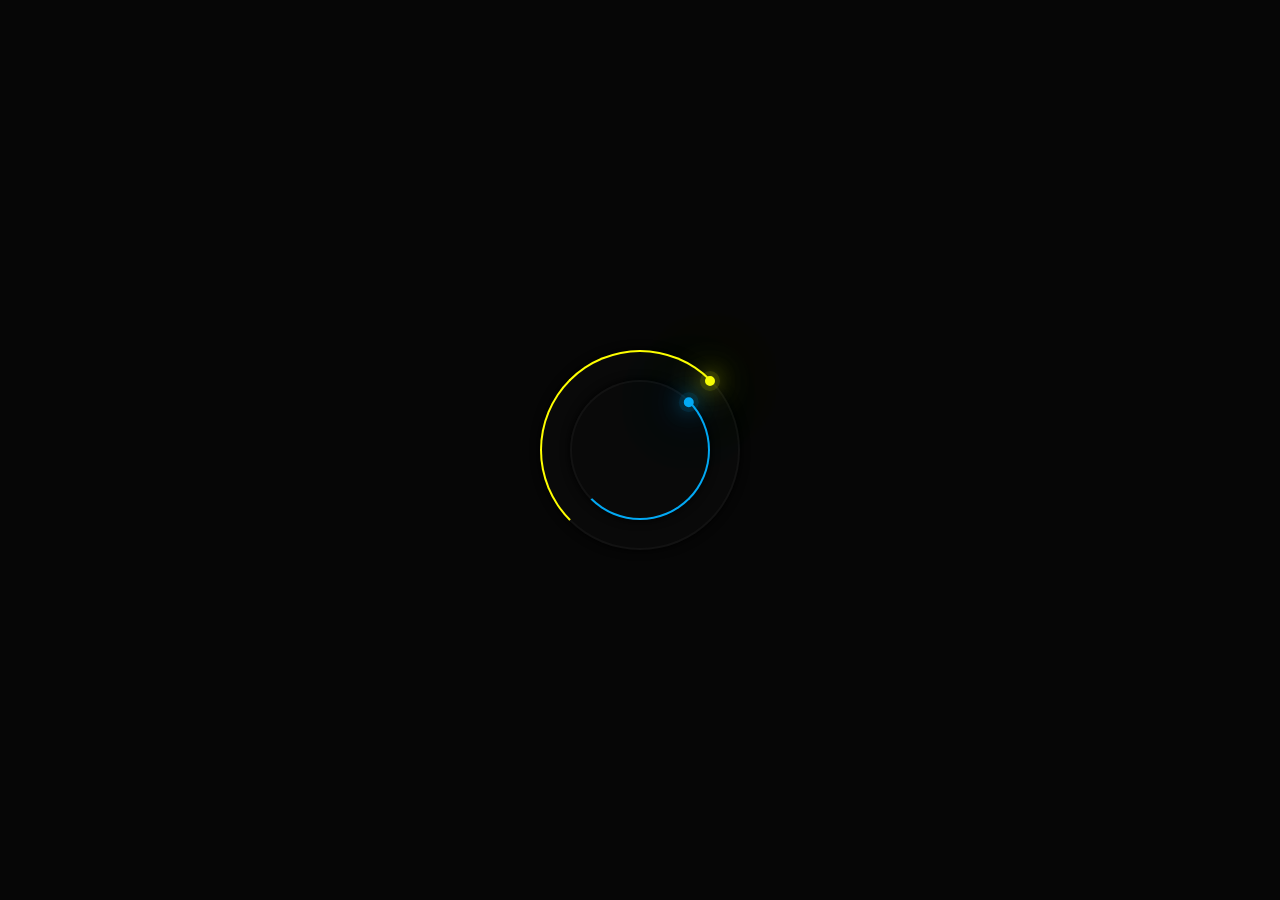
<file: glownig-circle-loader/index.html>
<!DOCTYPE html>
<html lang="en">
<head>
    <meta charset="UTF-8">
    <meta name="viewport" content="width=device-width, initial-scale=1.0">
    <meta http-equiv="X-UA-Compatible" content="ie=edge">
    <title>Glowing Circle Loader</title>
    <link rel="stylesheet" href="style.css">
</head>
<body>
    <div class="loader">
        <div class="face face1">
            <div class="circle"></div>
        </div>
        <div class="face face2">
            <div class="circle"></div>
        </div>
    </div>
</body>
</html>
</file>
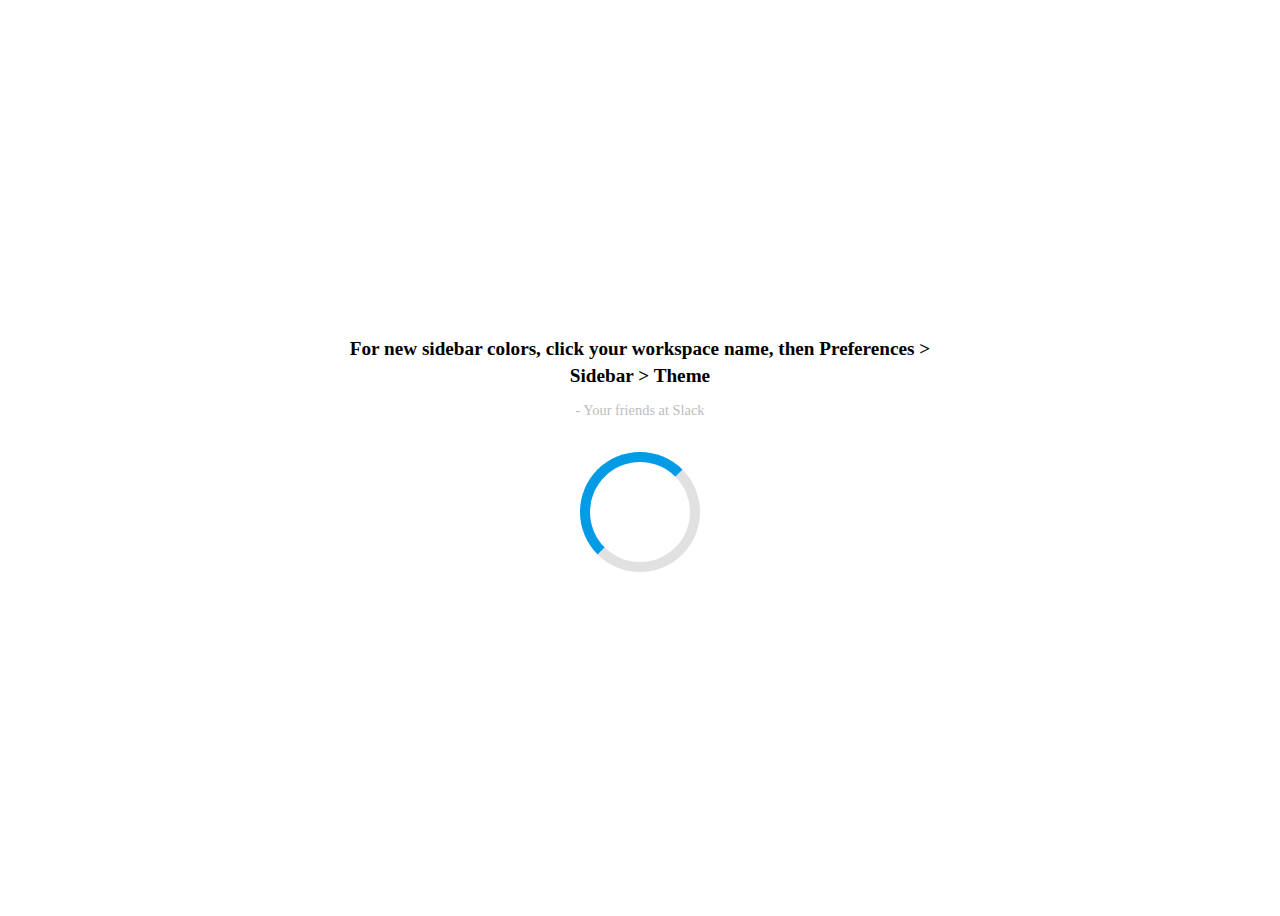
<file: loading-screen/index.html>
<!DOCTYPE html>
<html lang="en">
<head>
    <meta charset="UTF-8">
    <meta name="viewport" content="width=device-width, initial-scale=1.0">
    <meta http-equiv="X-UA-Compatible" content="ie=edge">
    <link rel="stylesheet" href="style.css">
    <title>Loading Screen</title>
</head>
<body>
    <section class="loading">
        For new sidebar colors, click your workspace name, then     Preferences > Sidebar > Theme
        <span class="loading__author"> - Your friends at Slack</span>
        <span class="loading__anim"></span>
    </section>
</body>
</html>
</file>
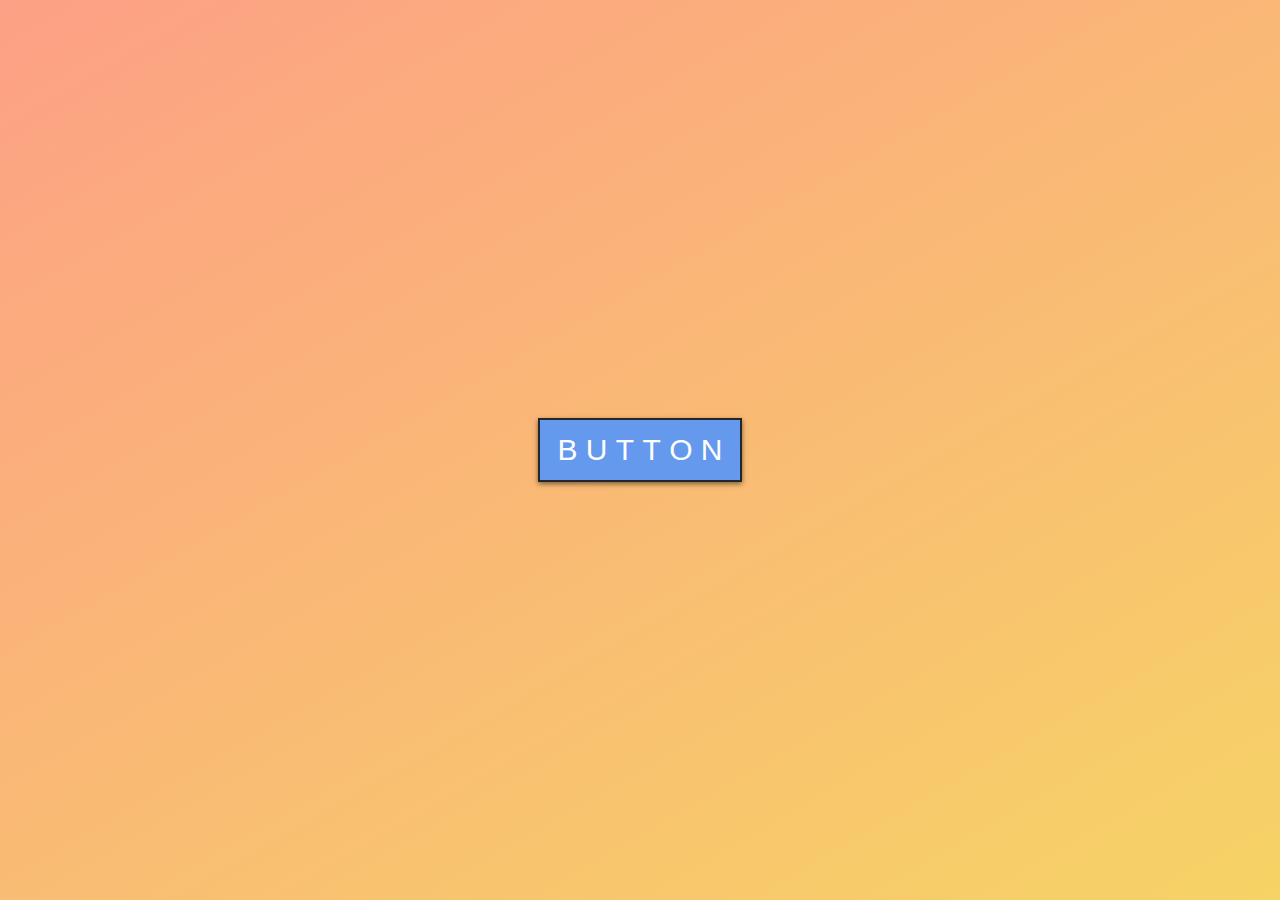
<file: sliding-btn-text-animation/index.html>
<!DOCTYPE html>
<html lang="en">
<head>
    <meta charset="UTF-8">
    <meta name="viewport" content="width=device-width, initial-scale=1.0">
    <meta http-equiv="X-UA-Compatible" content="ie=edge">
    <title>Sliding Button Text Animation</title>
    <link rel="stylesheet" href="style.css">
</head>
<body>
    <a href="">
        <span data-text="B">B</span>
        <span data-text="U">U</span>
        <span data-text="T">T</span>
        <span data-text="T">T</span>
        <span data-text="O">O</span>
        <span data-text="N">N</span>

    </a>
    
</body>
</html>
</file>
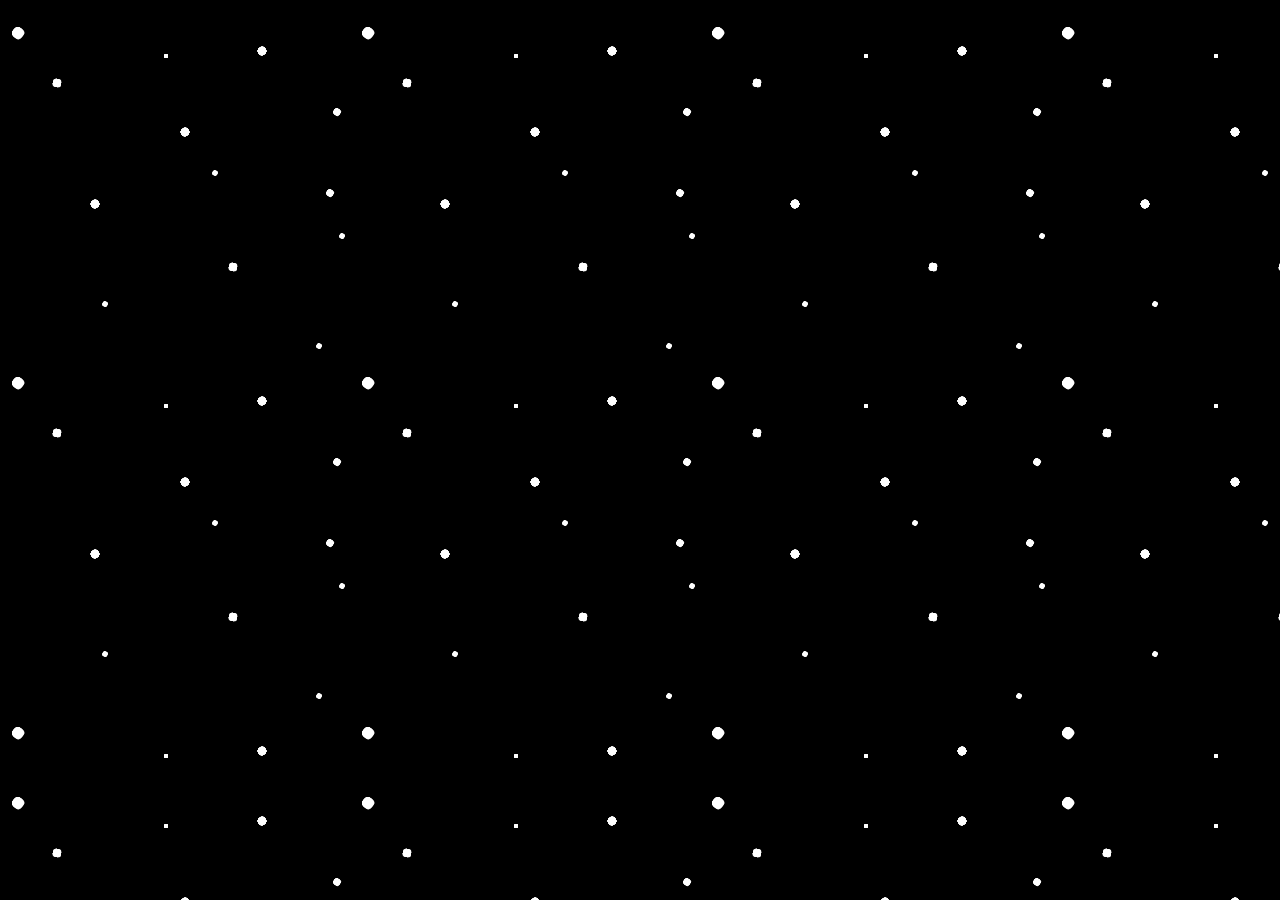
<file: starfield-animation-effect/index.html>
<!DOCTYPE html>
<html lang="en">
<head>
    <meta charset="UTF-8">
    <meta name="viewport" content="width=device-width, initial-scale=1.0">
    <meta http-equiv="X-UA-Compatible" content="ie=edge">
    <link rel="stylesheet" href="style.css">
    <title>Starfield Animation Effect</title>
</head>
<body>
    <section>
        <div class="stars"></div>
        <div class="stars"></div>
        <div class="stars"></div>
        <div class="stars"></div>
        <div class="stars"></div>
        <div class="stars"></div>
        <div class="stars"></div>
        <div class="stars"></div>
        <div class="stars"></div>
    </section>
    
</body>
</html>
</file>
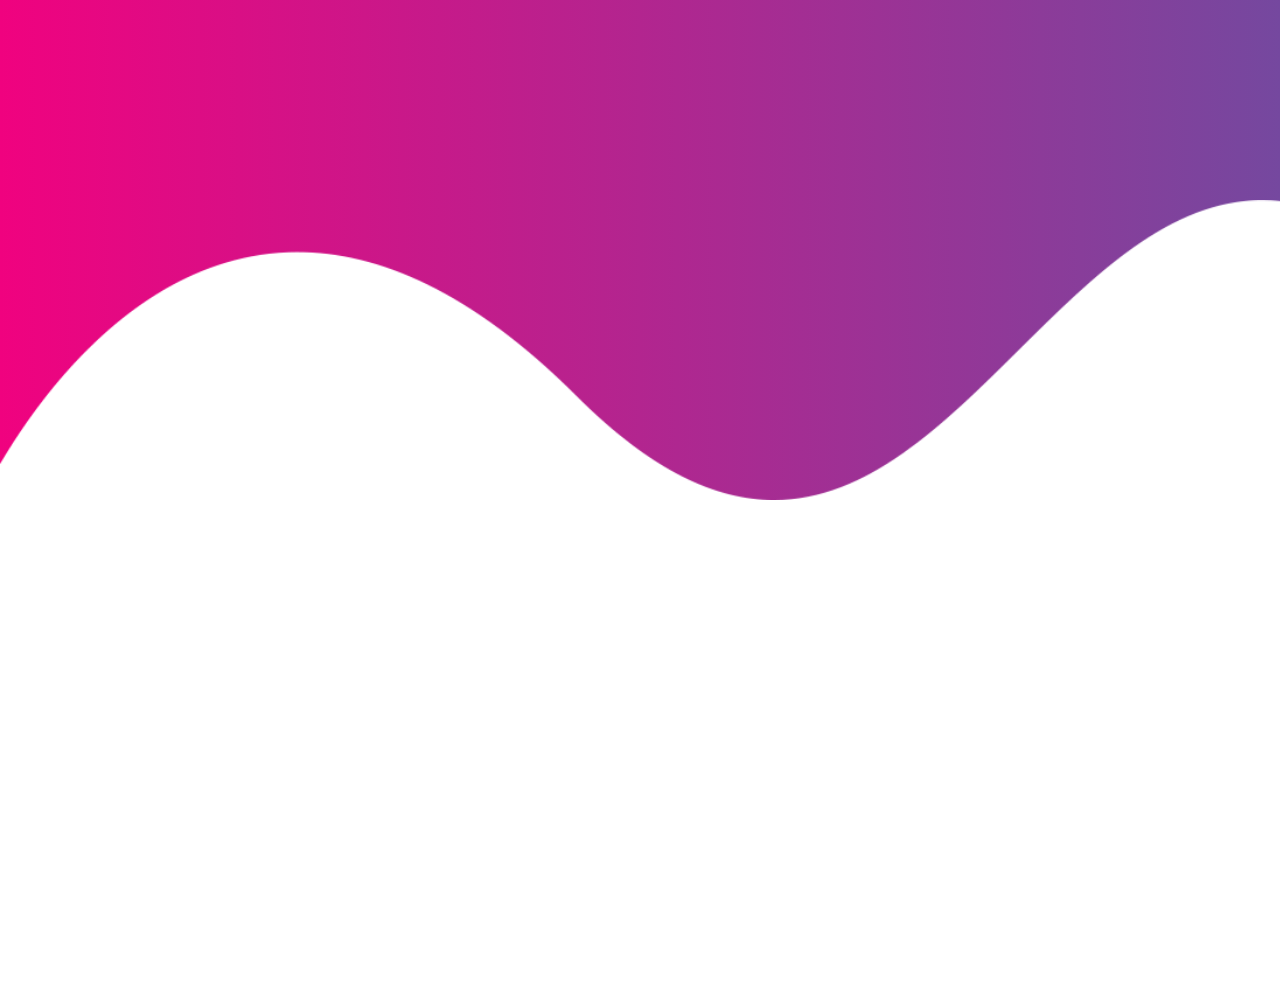
<file: wavy-background/index.html>
<!DOCTYPE html>
<html lang="en">
<head>
    <meta charset="UTF-8">
    <meta name="viewport" content="width=device-width, initial-scale=1.0">
    <meta http-equiv="X-UA-Compatible" content="ie=edge">
    <title>Wavy Background</title>
    <link rel="stylesheet" href="style.css">
</head>
<body>
    <section class="wave"></section>
    <section></section>
    
</body>
</html>
</file>
<file: glownig-circle-loader/style.css>
body
{
    margin: 0;
    padding: 0;
    background: #060606;
}
.loader
{
    position: absolute;
    top: 50%;
    left: 50%;
    transform: translate(-50%, -50%);
    width: 200px;
    height: 200px;
    box-sizing: border-box;

}
.loader .face
{
    position: absolute;
    border: 2px solid #121212;

}
.loader .face.face1
{
    top:0;
    left: 0;
    right: 0;
    bottom: 0;
    background: #090909;
    box-shadow: 0 0 10px rgba(0,0,0,1);
    border-radius: 50%;
    border-left: 2px solid #ffff00;
    border-top: 2px solid #ffff00;
    animation: animate 3s linear infinite;
}
.loader .face.face2
{
    top:30px;
    left: 30px;
    right: 30px;
    bottom: 30px;
    background: #090909;
    box-shadow: 0 0 10px rgba(0,0,0,1);
    border-radius: 50%;
    border-right: 2px solid #03a9f4;
    border-bottom: 2px solid #03a9f4;
    animation: animate 3s linear reverse infinite;

}
.loader .face .circle
{
    position: absolute;
    top: 50%;
    left: 50%;
    width: 50%;
    height: 2px;
    transform-origin: left; 
}
.loader .face.face1 .circle
{
    transform: rotate(-45deg);
}
.loader .face.face2 .circle
{
    transform: rotate(-45deg);
}
.loader .face .circle:before
{
    content: '';
    position: absolute;
    width: 10px;
    height: 10px;
    border-radius: 50%;
    background: #fff;
    top: -4px;
    right: -6px;
}
.loader .face.face1 .circle:before
{
    background: #ffff00;
    box-shadow: 0 0 20px #ff0,
                0 0 40px #ff0,
                0 0 60px #ff0,
                0 0 80px #ff0,
                0 0 100px #ff0,
                0 0 0 5px rgba(255,255,0,.1);

}
.loader .face.face2 .circle:before
{
    background: #03a9f4;
    box-shadow: 0 0 20px #03a9f4,
                0 0 40px #03a9f4,
                0 0 60px #03a9f4,
                0 0 80px #03a9f4,
                0 0 100px #03a9f4,
                0 0 0 5px rgba(3,168,244,.1);
}
@keyframes animate
{
    0%
    {
        transform: rotate(0deg);
    }
    100%
    {
        transform: rotate(360deg);
    }
}
</file>
<file: loading-screen/style.css>
body 
{
    display: flex;
    justify-content: center;
    align-items: center;
    min-height: 100vh;
}

.loading 
{
    max-width: 50%;
    line-height: 1.4;
    font-size: 1.2rem;
    font-weight: bold;
    text-align: center;
}

.loading__author 
{
    font-weight: normal;
    font-size: 0.9rem;
    color: rgba(189,189,189 ,1);
    margin: 0.6rem 0 2rem 0;
    display: block;
}

.loading__anim 
{
    width: 100px;
    height: 100px;
    display: inline-block;
    border: 10px solid rgba(189, 189, 189, 0.459);
    border-left-color: rgba(3,155,229 ,1);
    border-top-color: rgba(3,155,229 ,1);
    border-radius: 50%;
    animation: rotate 1000ms infinite linear;
}

@keyframes rotate 
{
    to 
    {
     transform: rotate(1turn)
    }
}
</file>
<file: sliding-btn-text-animation/style.css>
body 
{
    margin: 0;
    padding: 0;
    height: 100vh;
    background: -webkit-linear-gradient(120deg, #f6d365 0%, #fda085 100%);

}
a
{
    position: absolute;
    top: 50%;
    left: 50%;
    transform: translate(-50%, -50%);
    width: 200px;
    height: 60px;
    line-height: 60px;
    text-align: center;
    border: 2px solid #262626;
    font-size: 30px;
    text-decoration: none;
    text-transform: uppercase;
    font-family: sans-serif;
    color: #262626;
    overflow: hidden;
    background-color: #6599ed;
    box-shadow: 0 2px 5px rgba(0,0,0,.5);
    

;
}
a span 
{
    color: #fff;
    display: inline-block;
    transition: 0.5s;

}
a span:nth-child(odd):before
{
    content: attr(data-text);
    position: absolute;
    transform: translateY(100%);
}
a span:nth-child(odd)
{
    transform: translateY(-100%);
}
a:hover span:nth-child(odd)
{
    transform: translateY(0);
}
a span:nth-child(even):before
{
    content: attr(data-text);
    position: absolute;
    transform: translateY(-100%);
}
a span:nth-child(even)
{
    transform: translateY(100%);
}
a:hover span:nth-child(even)
{
    transform: translateY(0);
}
</file>
<file: starfield-animation-effect/style.css>
body
{
    margin: 0;
    padding: 0;
}
section 
{
    position: absolute;
    top: 0;
    left:0;
    width: 100%;
    height: 100%;
    background: #000;
    overflow: hidden;
}
.stars
{
    position: absolute;
    top: 0;
    left:0;
    width: 100%;
    height: 100%;
    background: url(pattern.png);
}
.stars:nth-child(1)
{
    animation: animate 20s linear infinite;

}
.stars:nth-child(2)
{
    animation: animate 22s linear infinite;

}
.stars:nth-child(3)
{
    animation: animate 24s linear infinite;

}
.stars:nth-child(4)
{
    animation: animate 26s linear infinite;

}
.stars:nth-child(5)
{
    animation: animate 28s linear infinite;

}
.stars:nth-child(6)
{
    animation: animate 30s linear infinite;

}
.stars:nth-child(7)
{
    animation: animate 32s linear infinite;

}
.stars:nth-child(8)
{
    animation: animate 34s linear infinite;

}
.stars:nth-child(9)
{
    animation: none;

}
@keyframes animate 
{
    0%
    {
        transform: rotate(0deg);
    }
    100%
    {
        transform: rotate(360deg);
    }
}
</file>
<file: wavy-background/style.css>
body {
    margin: 0;
    padding: 0;
}
section {
    width: 100%;
    min-height: 500px;
}
.wave {
    position: relative;
    background: linear-gradient(90deg, #F0027F, #75489F);

}
.wave::before {
    content: '';
    position: absolute;
    bottom: 0;
    left: 0;
    width: 100%;
    height: 300px;
    background: url(wave.png);
    background-size: cover;
    background-repeat: no-repeat;

}
</file>
